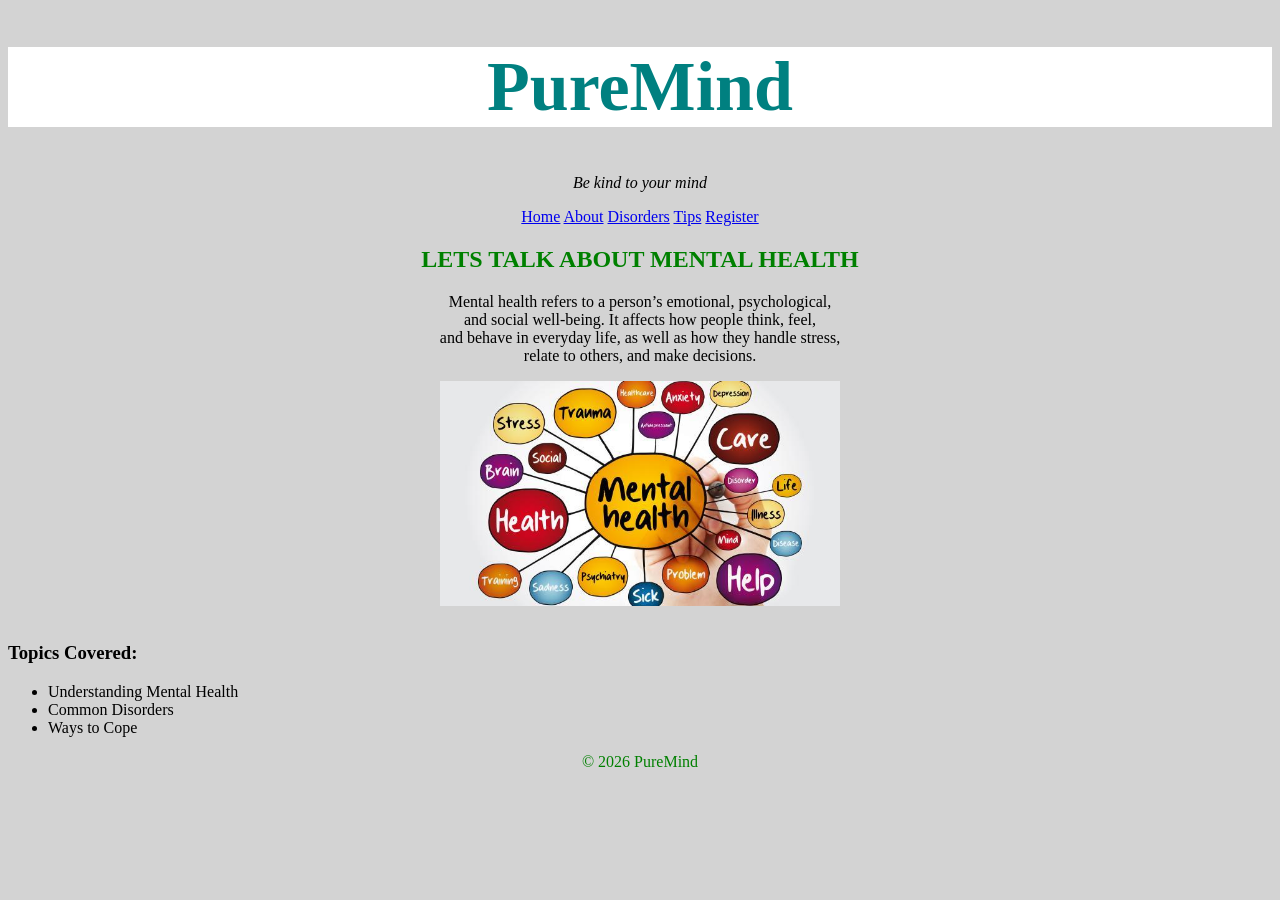
<file: index.html>
<!Doctype html>
<html>
<head>
<title> PureMind</title>

<style>
h1 {
 color: teal;
 font-size: 70px;
 background-color: white;
}

h3 {
 text-align: left;
}

body {
  text-align: center;
  background-color: lightgray;
}

ul{
 text-align: left;
}

.slideshow-container {
    width: 400px;
    margin: auto;
}

.slides {
    width: 100%;
    display: none;
}


</style>

</head>
<body>

<header>
<h1>PureMind</h1>
<p><i>Be kind to your mind</i></p>
</header>

<nav>
<a href="home.html">Home</a>
<a href="about.html">About</a>
<a href="disorders.html">Disorders</a>
<a href="tips.html">Tips</a>
<a href="register.html">Register</a>
</nav>

<h2 style="color: green;">LETS TALK ABOUT MENTAL HEALTH </h2>
<p>
Mental health refers to a person’s emotional, psychological, <br>
and social well-being. It affects how people think, feel, <br>
and behave in everyday life, as well as how they handle stress, <br>
relate to others, and make decisions.

</p>

<div class="slideshow-container">

    <img class="slides" src="image1.jpeg">
    <img class="slides" src="image2.jpeg">
    <img class="slides" src="image3.jpg">

</div>

<br>

<script src="script.js"></script>


<h3>Topics Covered:</h3>
<ul>
<li>Understanding Mental Health</li>
<li>Common Disorders</li>
<li>Ways to Cope</li>
</ul>

<footer>
<p style="color:green;">© 2026 PureMind</p> 
</footer>

</body>
</html>
</file>
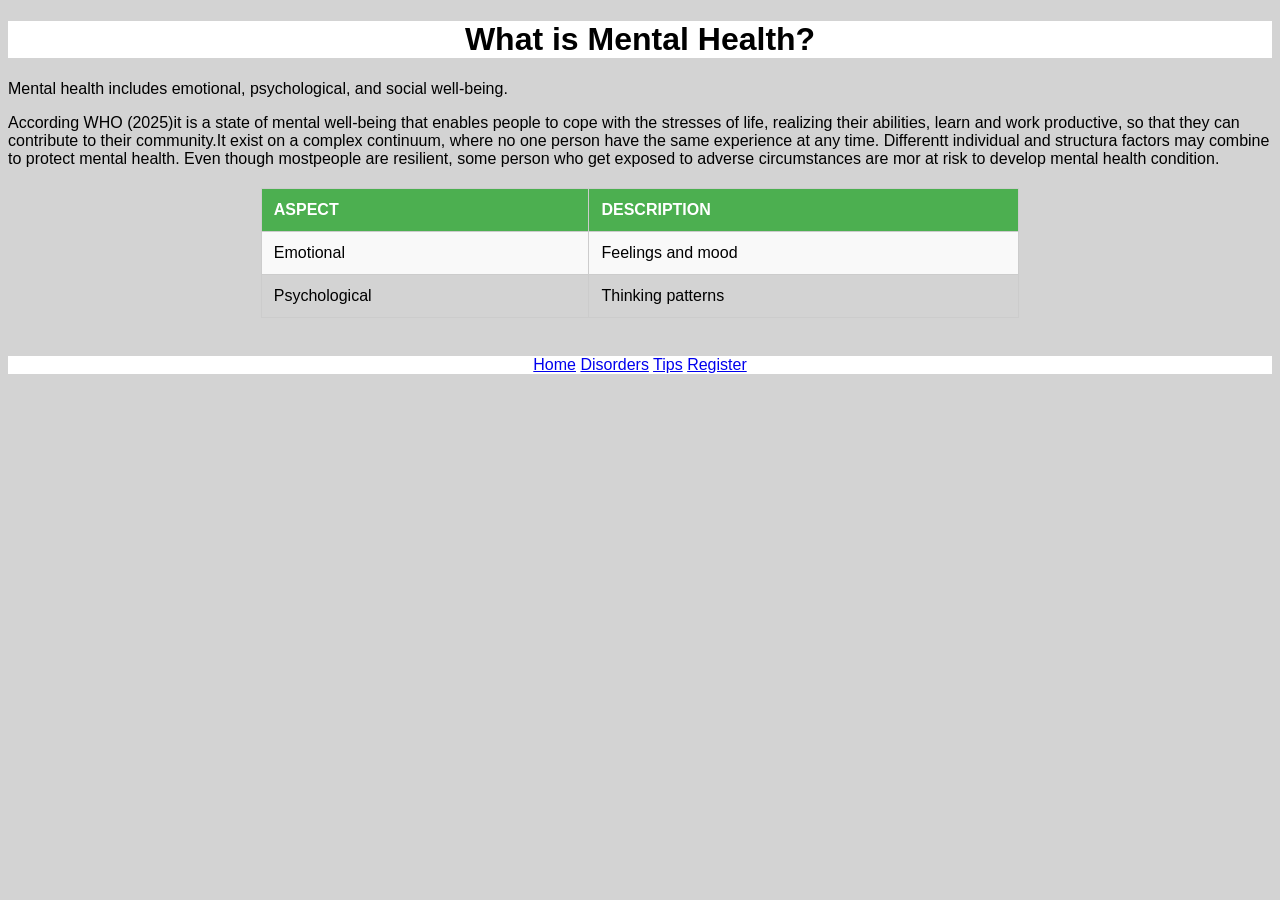
<file: about.html>
<!DOCTYPE html>
<html>
<head>
<title>About Mental Health</title>
<link rel="stylesheet" href="styles.css">


<style>
table {
  width: 60%;
  border-collapse: collapse;
  margin: 20px auto;
  font-family: Arial, sans-serif;
}

th, td {
  border: 1px solid #ccc;
  padding: 12px;
  text-align: left;
}

th {
  background-color: #4CAF50;
  color: white;
  text-transform: uppercase;
}

tr:nth-child(even) {
  background-color: #f9f9f9;
}

tr:hover {
  background-color: #f1f1f1;
}
</style>


</head>

<body>

<h1>What is Mental Health?</h1>

<p>Mental health includes emotional, psychological, and social well-being.</p>
<p>According WHO (2025)it is a state of mental well-being that enables people to cope with the stresses of life, realizing their abilities, learn and work productive, so that they can contribute to their community.It exist on a complex continuum, where no one person have the same experience at any time. Differentt individual and structura factors may combine to protect mental health. Even though mostpeople are resilient, some person who get exposed to adverse circumstances are mor at risk to develop mental health condition. </p> 

<table border="1">
<tr>
<th>Aspect</th>
<th>Description</th>
</tr>
<tr>
<td>Emotional</td>
<td>Feelings and mood</td>
</tr>
<tr>
<td>Psychological</td>
<td>Thinking patterns</td>
</tr>
</table>
<br>

<nav>
<a href="index.html">Home</a>
<a href="disorders.html">Disorders</a>
<a href="tips.html">Tips</a>
<a href="register.html">Register</a>
</nav>

</body>
</html>
</file>
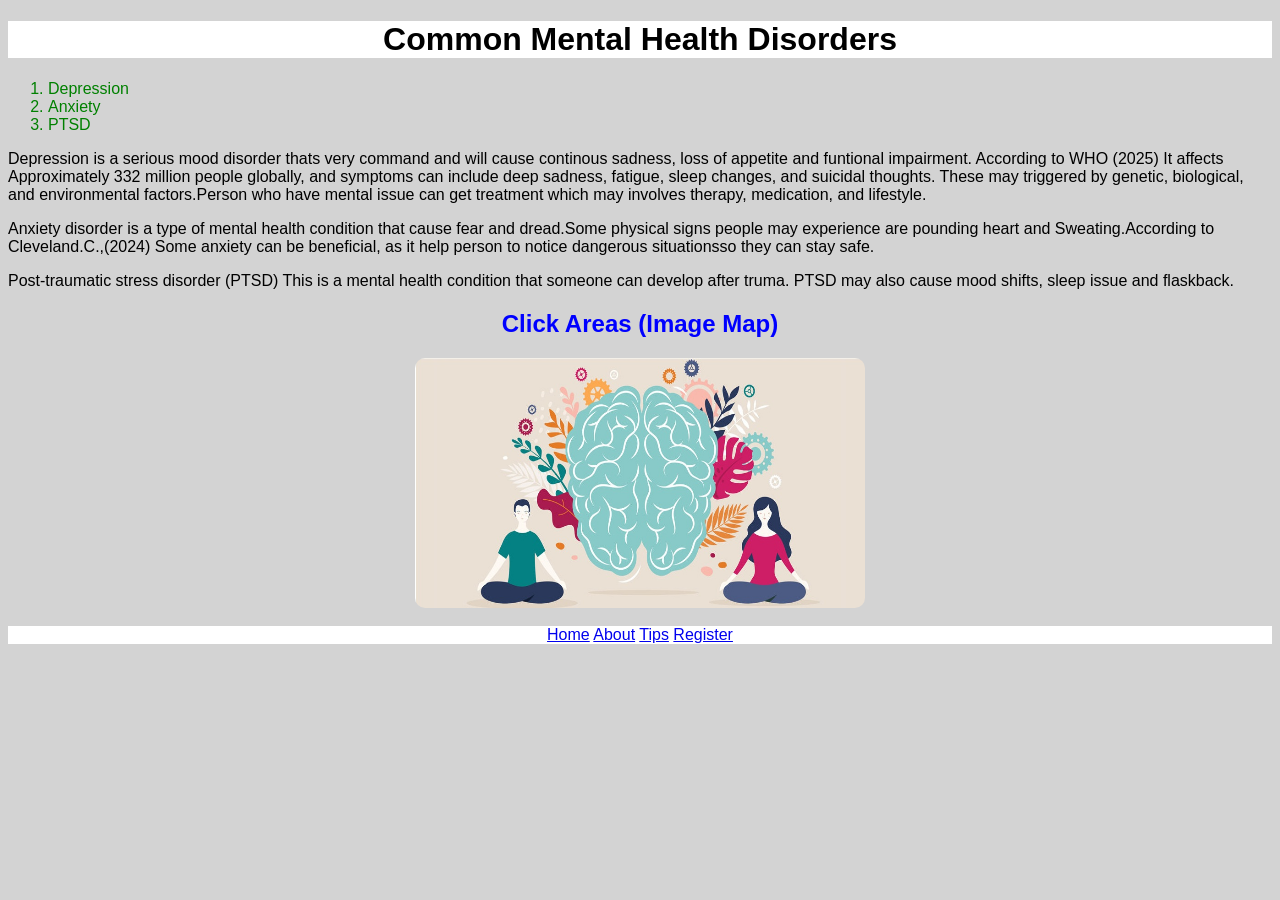
<file: disorders.html>
<!DOCTYPE html>
<html>
<head>
<title>Disorders</title>
<link rel="stylesheet" href="styles.css">
</head>

<body>

<h1>Common Mental Health Disorders</h1>

<ol style="color: Green;">
<li >Depression</li>
<li>Anxiety</li>
<li>PTSD</li>
</ol>

<p> Depression is a serious mood disorder thats very command and will cause continous sadness, loss of appetite and funtional impairment. According to WHO (2025) It affects Approximately 332 million people globally, and symptoms can include deep sadness, fatigue, sleep changes, and suicidal thoughts. These may triggered by genetic, biological, and environmental factors.Person who have mental issue can get treatment which may involves therapy, medication, and lifestyle. </p>
<p> Anxiety disorder is a type of mental health condition that cause fear and dread.Some physical signs people may experience are pounding heart and Sweating.According to Cleveland.C.,(2024) Some anxiety can be beneficial, as it help person to notice dangerous situationsso they can stay safe. </p>
<p> Post-traumatic stress disorder (PTSD) This is a mental health condition that someone can develop after  truma. PTSD may also cause mood shifts, sleep issue and flaskback.

<h2 style="color: blue;">Click Areas (Image Map)</h2>

<img src="brain.jpg" usemap="#brainmap" width="450" height="250" >

<map name="#brainmap">
  <area shape="rect" coords="5,4,977,467" alt="mental health" href="about.html" title =" About Mental Health">
</map>

<br>
<nav>

<a href="index.html">Home</a>
<a href="about.html">About</a>
<a href="tips.html">Tips</a>
<a href="register.html">Register</a>
</nav>

</body>
</html>
</file>
<file: styles.css>
body {
  font-family: Arial;
  background-color: lightgray;
}

form {
  margin: 10px;
  text-decoration: none;
  color: black;
  padding: 10px;
  border: 2px solid ;
  border-radius: 5px;
  background-color: Lightblue;
  
  display: flex;
  flex-direction: column;
}


video {
  display: block;
  margin: 0 auto;
}

h1 {
  text-align: center;
  background-color: white;
}

h2  {
  text-align: center;
} 


nav {
	text-align: center;
	background-color: white;
}
img {
  border-radius: 10px;

    display: block;
    margin-left: auto;
    margin-right: auto;

}
</file>
